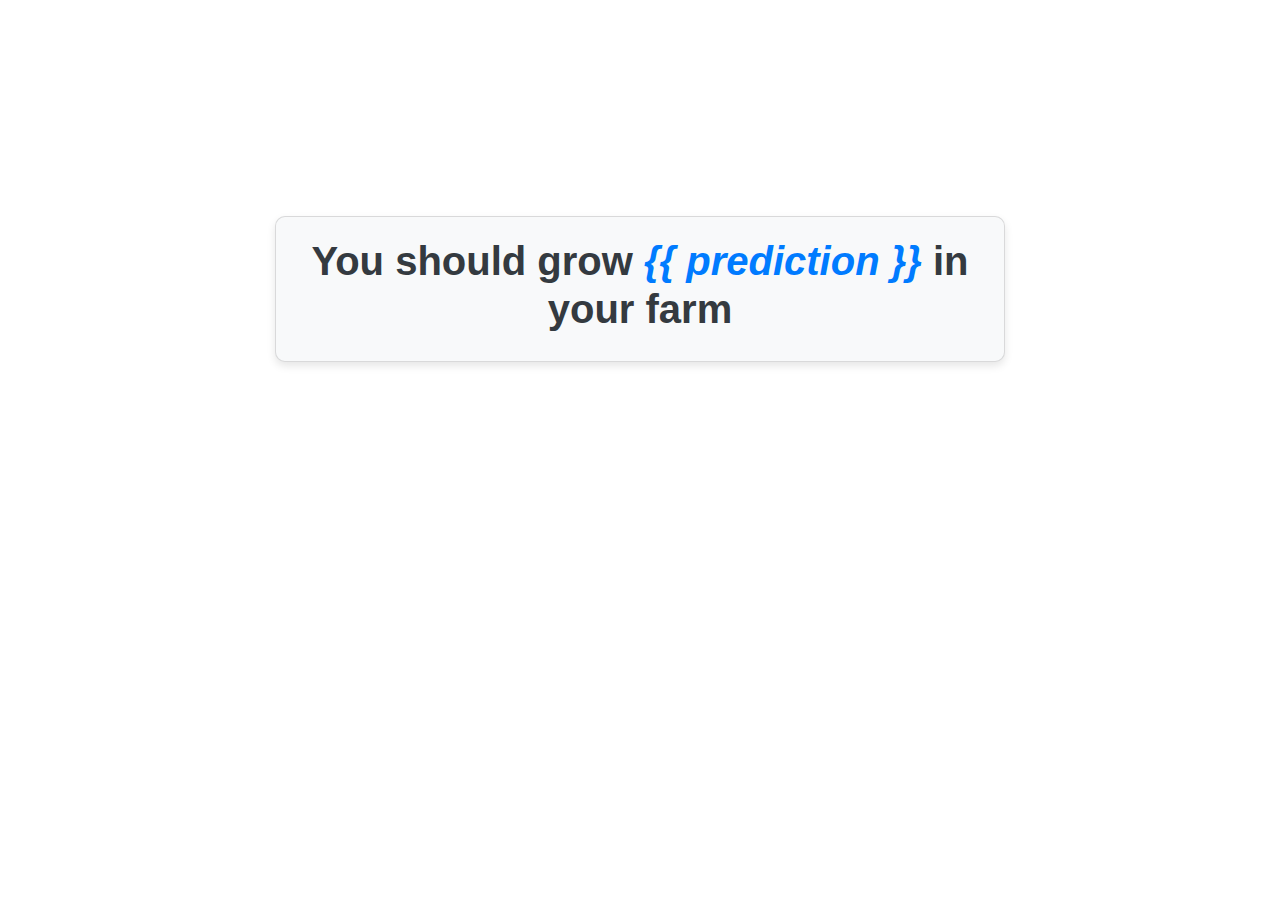
<file: JOVAC1/templates/deficiency_result.html>
<!DOCTYPE html>
<html lang="en">
<head>
    <meta charset="UTF-8">
    <meta name="viewport" content="width=device-width, initial-scale=1.0">
    <title>Crop Recommendation</title>
    <!-- Bootstrap CSS -->
    <link href="https://stackpath.bootstrapcdn.com/bootstrap/4.5.2/css/bootstrap.min.css" rel="stylesheet">
    <style>
        .mt-0 {
            margin-top: 50px !important;
        }
        .card-body {
            background-color: #f8f9fa;
            border-radius: 10px;
            box-shadow: 0 4px 8px rgba(0, 0, 0, 0.1);
        }
        .container {
            margin-top: 12rem;
        }
        .text-center {
            color: #343a40;
        }
        .highlight {
            color: #007bff;
        }
    </style>
</head>
<body>
    <div class="container py-2 mx-auto my-50 h-10">
        <div class="row justify-content-center">
            <div class="col-sm-8 py-2 py-md-3">
                <div class="card card-body text-center">
                    <h1><b>You should grow <i class="highlight">{{ prediction }}</i> in your farm</b></h1>
                </div>
            </div>
        </div>
    </div>
    <!-- Bootstrap JS and dependencies -->
    <script src="https://code.jquery.com/jquery-3.5.1.slim.min.js"></script>
    <script src="https://cdn.jsdelivr.net/npm/@popperjs/core@2.9.2/dist/umd/popper.min.js"></script>
    <script src="https://stackpath.bootstrapcdn.com/bootstrap/4.5.2/js/bootstrap.min.js"></script>
</body>
</html>
</file>
